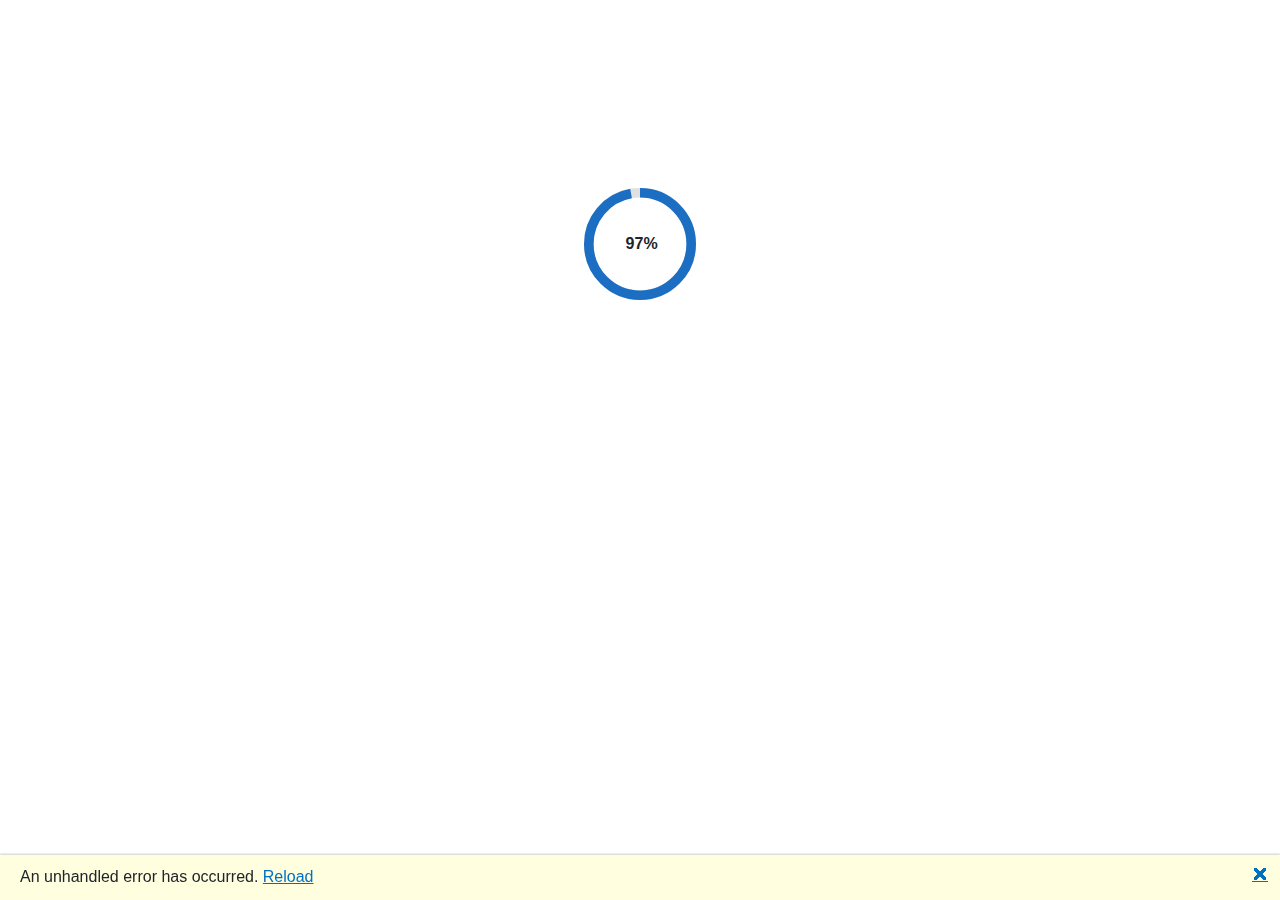
<file: index.html>
<!DOCTYPE html>
<html lang="en">

<head>
    <meta charset="utf-8" />
    <meta name="viewport" content="width=device-width, initial-scale=1.0" />
    <title>Puzzles</title>
    <base href="https://alittlepuzzled.github.io/puzzles/" />
    <!-- <base href="/" /> -->
    <link rel="stylesheet" href="css/bootstrap/bootstrap.min.css" />
    <link rel="stylesheet" href="css/app.css" />
    <link rel="icon" type="image/png" href="favicon.png" />
    <link href="Puzzles.styles.css" rel="stylesheet" />
    <script type="text/javascript">
    (function(l) {
      if (l.search[1] === '/' ) {
        var decoded = l.search.slice(1).split('&').map(function(s) {
          return s.replace(/~and~/g, '&')
        }).join('?');
        window.history.replaceState(null, null, l.pathname.slice(0, -1) + decoded + l.hash);
      }
    }(window.location))
    </script>
</head>

<body>
    <div id="app">
        <svg class="loading-progress">
            <circle r="40%" cx="50%" cy="50%" />
            <circle r="40%" cx="50%" cy="50%" />
        </svg>
        <div class="loading-progress-text"></div>
    </div>

    <div id="blazor-error-ui">
        An unhandled error has occurred.
        <a href="" class="reload">Reload</a>
        <a class="dismiss">🗙</a>
    </div>
    <script src="_framework/blazor.webassembly.js"></script>
</body>

</html>
</file>
<file: css/app.css>
html, body {
    font-family: 'Helvetica Neue', Helvetica, Arial, sans-serif;
}

h1:focus {
    outline: none;
}

a, .btn-link {
    color: #0071c1;
}

.btn-primary {
    color: #fff;
    background-color: #1b6ec2;
    border-color: #1861ac;
}

.btn:focus, .btn:active:focus, .btn-link.nav-link:focus, .form-control:focus, .form-check-input:focus {
  box-shadow: 0 0 0 0.1rem white, 0 0 0 0.25rem #258cfb;
}

.content {
    padding-top: 1.1rem;
}

.valid.modified:not([type=checkbox]) {
    outline: 1px solid #26b050;
}

.invalid {
    outline: 1px solid red;
}

.validation-message {
    color: red;
}

#blazor-error-ui {
    background: lightyellow;
    bottom: 0;
    box-shadow: 0 -1px 2px rgba(0, 0, 0, 0.2);
    display: none;
    left: 0;
    padding: 0.6rem 1.25rem 0.7rem 1.25rem;
    position: fixed;
    width: 100%;
    z-index: 1000;
}

    #blazor-error-ui .dismiss {
        cursor: pointer;
        position: absolute;
        right: 0.75rem;
        top: 0.5rem;
    }

.blazor-error-boundary {
    background: url([data-uri]) no-repeat 1rem/1.8rem, #b32121;
    padding: 1rem 1rem 1rem 3.7rem;
    color: white;
}

    .blazor-error-boundary::after {
        content: "An error has occurred."
    }

.loading-progress {
    position: relative;
    display: block;
    width: 8rem;
    height: 8rem;
    margin: 20vh auto 1rem auto;
}

    .loading-progress circle {
        fill: none;
        stroke: #e0e0e0;
        stroke-width: 0.6rem;
        transform-origin: 50% 50%;
        transform: rotate(-90deg);
    }

        .loading-progress circle:last-child {
            stroke: #1b6ec2;
            stroke-dasharray: calc(3.141 * var(--blazor-load-percentage, 0%) * 0.8), 500%;
            transition: stroke-dasharray 0.05s ease-in-out;
        }

.loading-progress-text {
    position: absolute;
    text-align: center;
    font-weight: bold;
    inset: calc(20vh + 3.25rem) 0 auto 0.2rem;
}

    .loading-progress-text:after {
        content: var(--blazor-load-percentage-text, "Loading");
    }

code {
    color: #c02d76;
}
</file>
<file: Puzzles.styles.css>
/* /Layout/MainLayout.razor.rz.scp.css */
.page[b-iqb3ziohpn] {
    position: relative;
    display: flex;
    flex-direction: column;
}

main[b-iqb3ziohpn] {
    flex: 1;
}

.sidebar[b-iqb3ziohpn] {
    background-image: linear-gradient(180deg, rgb(5, 39, 103) 0%, #3a0647 70%);
}

.top-row[b-iqb3ziohpn] {
    background-color: #f7f7f7;
    border-bottom: 1px solid #d6d5d5;
    justify-content: flex-end;
    height: 3.5rem;
    display: flex;
    align-items: center;
}

    .top-row[b-iqb3ziohpn]  a, .top-row[b-iqb3ziohpn]  .btn-link {
        white-space: nowrap;
        margin-left: 1.5rem;
        text-decoration: none;
    }

    .top-row[b-iqb3ziohpn]  a:hover, .top-row[b-iqb3ziohpn]  .btn-link:hover {
        text-decoration: underline;
    }

    .top-row[b-iqb3ziohpn]  a:first-child {
        overflow: hidden;
        text-overflow: ellipsis;
    }

@media (max-width: 640.98px) {
    .top-row[b-iqb3ziohpn] {
        justify-content: space-between;
    }

    .top-row[b-iqb3ziohpn]  a, .top-row[b-iqb3ziohpn]  .btn-link {
        margin-left: 0;
    }
}

@media (min-width: 641px) {
    .page[b-iqb3ziohpn] {
        flex-direction: row;
    }

    .sidebar[b-iqb3ziohpn] {
        width: 250px;
        height: 100vh;
        position: sticky;
        top: 0;
    }

    .top-row[b-iqb3ziohpn] {
        position: sticky;
        top: 0;
        z-index: 1;
    }

    .top-row.auth[b-iqb3ziohpn]  a:first-child {
        flex: 1;
        text-align: right;
        width: 0;
    }

    .top-row[b-iqb3ziohpn], article[b-iqb3ziohpn] {
        padding-left: 2rem !important;
        padding-right: 1.5rem !important;
    }
}
/* /Layout/NavMenu.razor.rz.scp.css */
.navbar-toggler[b-hr67axqkga] {
    background-color: rgba(255, 255, 255, 0.1);
}

.top-row[b-hr67axqkga] {
    height: 3.5rem;
    background-color: rgba(0,0,0,0.4);
}

.navbar-brand[b-hr67axqkga] {
    font-size: 1.1rem;
}

.bi[b-hr67axqkga] {
    display: inline-block;
    position: relative;
    width: 1.25rem;
    height: 1.25rem;
    margin-right: 0.75rem;
    top: -1px;
    background-size: cover;
}

.bi-house-door-fill-nav-menu[b-hr67axqkga] {
    background-image: url("data:image/svg+xml,%3Csvg xmlns='http://www.w3.org/2000/svg' width='16' height='16' fill='white' class='bi bi-house-door-fill' viewBox='0 0 16 16'%3E%3Cpath d='M6.5 14.5v-3.505c0-.245.25-.495.5-.495h2c.25 0 .5.25.5.5v3.5a.5.5 0 0 0 .5.5h4a.5.5 0 0 0 .5-.5v-7a.5.5 0 0 0-.146-.354L13 5.793V2.5a.5.5 0 0 0-.5-.5h-1a.5.5 0 0 0-.5.5v1.293L8.354 1.146a.5.5 0 0 0-.708 0l-6 6A.5.5 0 0 0 1.5 7.5v7a.5.5 0 0 0 .5.5h4a.5.5 0 0 0 .5-.5Z'/%3E%3C/svg%3E");
}

.bi-plus-square-fill-nav-menu[b-hr67axqkga] {
    background-image: url("data:image/svg+xml,%3Csvg xmlns='http://www.w3.org/2000/svg' width='16' height='16' fill='white' class='bi bi-plus-square-fill' viewBox='0 0 16 16'%3E%3Cpath d='M2 0a2 2 0 0 0-2 2v12a2 2 0 0 0 2 2h12a2 2 0 0 0 2-2V2a2 2 0 0 0-2-2H2zm6.5 4.5v3h3a.5.5 0 0 1 0 1h-3v3a.5.5 0 0 1-1 0v-3h-3a.5.5 0 0 1 0-1h3v-3a.5.5 0 0 1 1 0z'/%3E%3C/svg%3E");
}

.bi-list-nested-nav-menu[b-hr67axqkga] {
    background-image: url("data:image/svg+xml,%3Csvg xmlns='http://www.w3.org/2000/svg' width='16' height='16' fill='white' class='bi bi-list-nested' viewBox='0 0 16 16'%3E%3Cpath fill-rule='evenodd' d='M4.5 11.5A.5.5 0 0 1 5 11h10a.5.5 0 0 1 0 1H5a.5.5 0 0 1-.5-.5zm-2-4A.5.5 0 0 1 3 7h10a.5.5 0 0 1 0 1H3a.5.5 0 0 1-.5-.5zm-2-4A.5.5 0 0 1 1 3h10a.5.5 0 0 1 0 1H1a.5.5 0 0 1-.5-.5z'/%3E%3C/svg%3E");
}

.nav-item[b-hr67axqkga] {
    font-size: 0.9rem;
    padding-bottom: 0.5rem;
}

    .nav-item:first-of-type[b-hr67axqkga] {
        padding-top: 1rem;
    }

    .nav-item:last-of-type[b-hr67axqkga] {
        padding-bottom: 1rem;
    }

    .nav-item[b-hr67axqkga]  a {
        color: #d7d7d7;
        border-radius: 4px;
        height: 3rem;
        display: flex;
        align-items: center;
        line-height: 3rem;
    }

.nav-item[b-hr67axqkga]  a.active {
    background-color: rgba(255,255,255,0.37);
    color: white;
}

.nav-item[b-hr67axqkga]  a:hover {
    background-color: rgba(255,255,255,0.1);
    color: white;
}

@media (min-width: 641px) {
    .navbar-toggler[b-hr67axqkga] {
        display: none;
    }

    .collapse[b-hr67axqkga] {
        /* Never collapse the sidebar for wide screens */
        display: block;
    }
    
    .nav-scrollable[b-hr67axqkga] {
        /* Allow sidebar to scroll for tall menus */
        height: calc(100vh - 3.5rem);
        overflow-y: auto;
    }
}
</file>
